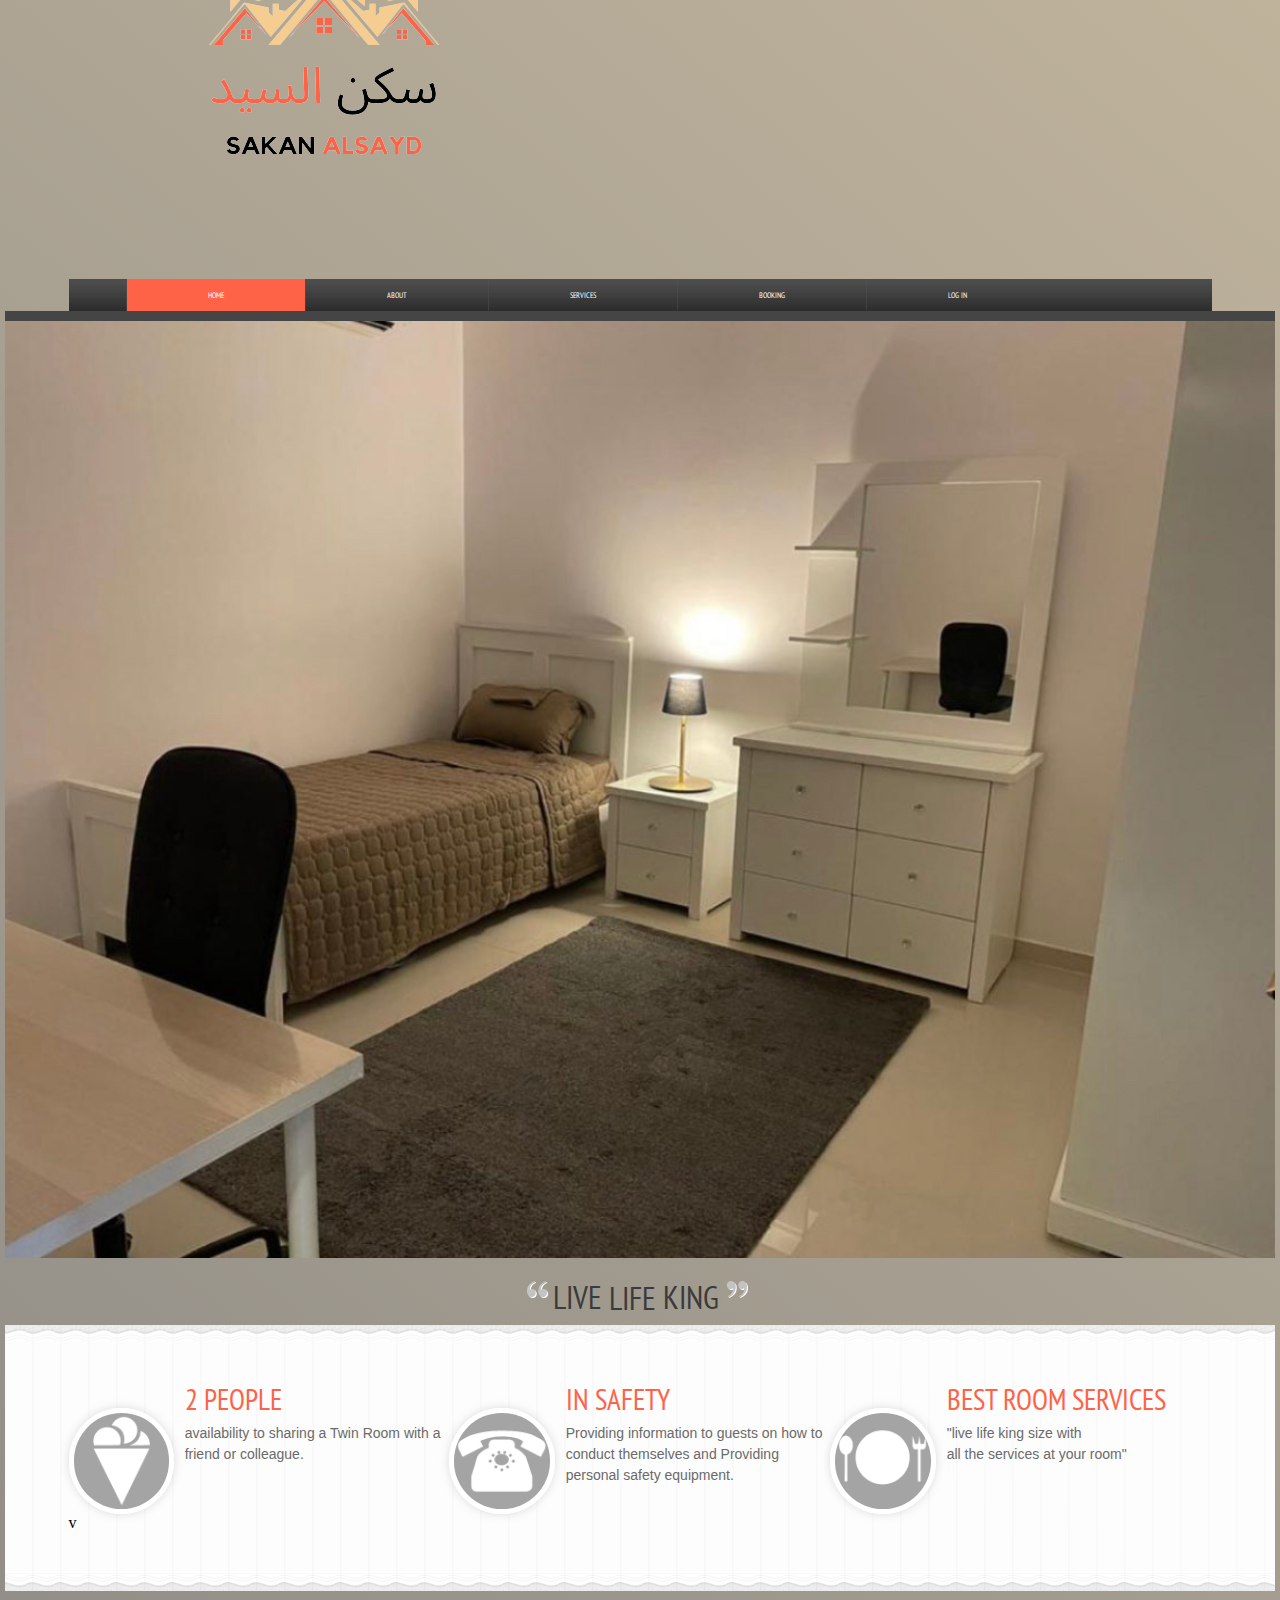
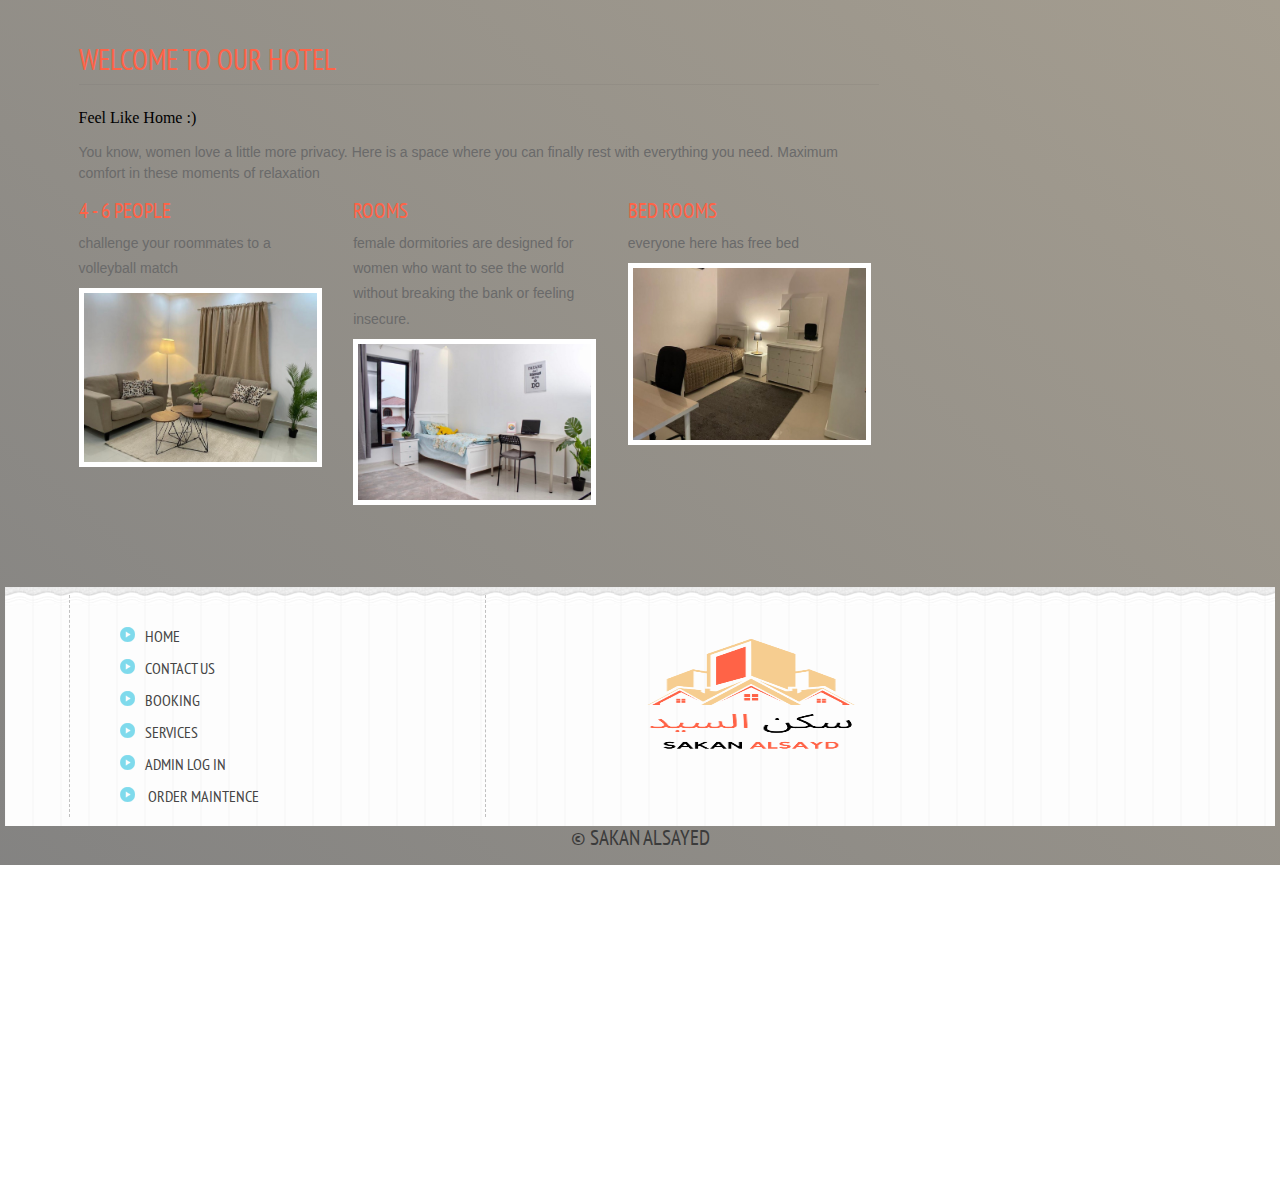
<file: index.html>
<!DOCTYPE HTML>
<html>
	<head>
		<title>Hotel Website | Home</title>
		<link href="css/style.css" rel="stylesheet" type="text/css"  media="all" />
		<link href='http://fonts.googleapis.com/css?family=PT+Sans+Narrow' rel='stylesheet' type='text/css'>
		<link rel="stylesheet" href="css/responsiveslides.css">
		<script src="http://ajax.googleapis.com/ajax/libs/jquery/1.8.3/jquery.min.js"></script>
		<script src="js/responsiveslides.min.js"></script>
		  <script>
		   $(function () {
			      $("#slider1").responsiveSlides({
			        maxwidth: 1600,
			        speed: 600
			      });
			});
		  </script>
	</head>
	<body>
	
			<div class="header">
				<div class="wrap">
					<div class="header-top">
						<div class="logo">
							<a href="logo.png"><img src="logo.png" title="logo" /></a>
						</div>
						<div class="contact-info">
						
						<div class="clear"> </div>
					</div>
				</div>
				<div class="header-top-nav">
					<div class="wrap">
						<ul>
							<li class="active"><a href="index.html">Home</a></li>
							<li><a href="about.html">About</a></li>
							<li><a href="services.html">Services</a></li>
							<li><a href="gallery.html">Booking</a></li>
						       <li><a href="log.php">Log In</a></li>
							
							<div class="clear"> </div>
						</ul>
					</div>
				</div>
			</div>
			<!---End-header--->
			<div class="clear"> </div>
			<!--start-image-slider---->
					<div class="image-slider">
						<!-- Slideshow 1 -->
						    <ul class="rslides" id="slider1">
						      <li><img src="images/slider3.jpg" alt=""></li>
						      <li><img src="images/slider1.jpg" alt=""></li>
						      <li><img src="images/slider3.jpg" alt=""></li>
						    </ul>
						
					</div>
				
			<div class="content">
				<div class="quit">
					<p><span class="start">Live </span> Life <span class="end">King  </span></p>
				</div>
					<div class="content-grids">
						<div class="wrap">
						<div class="content-grid">
							<div class="content-grid-pic">
								<a href="#"><img src="images/icon1.png" title="image-name" /></a>
							</div>
							<div class="content-grid-info">
								<h3>2 People</h3>
                        <p>availability to sharing a Twin Room with a  friend or colleague.</p>
							</div>
							<div class="clear"> </div>
						</div>
						<div class="content-grid">
							<div class="content-grid-pic">
								<a href="#"><img src="images/icon2.png" title="image-name" /></a>
							</div>
							<div class="content-grid-info">
								   <h3>In Safety </h3>
                        <p>Providing information to guests on how to conduct themselves and Providing personal safety equipment.</p>
							</div>
							<div class="clear"> </div>
						</div>
						<div class="content-grid">
							<div class="content-grid-pic">
								<a href="#"><img src="images/iocn3.png" title="image-name" /></a>
							</div>
							<div class="content-grid-info">
								<h3>Best Room Services</h3>
								<p>"live life king size with<br>
                                    all the services at your room"</p>
							
							</div>
							<div class="clear"> </div>
						</div>v
						
						<div class="clear"> </div>
					</div>
				</div>
				<div class="clear"> </div>
				<div class="content-box">
					<div class="wrap">
					<div class="content-box-left">
						<div class="content-box-left-topgrid">
							<h3>welcome to our Hotel</h3>
							<p><ul> Feel Like Home :) </ul> </p>
							<p> You know, women love a little more privacy. 
Here is a space where you can finally rest with everything you need.
Maximum comfort in these moments of relaxation</p>
						
						</div>
						<div class="content-box-left-bootomgrids">
							<div class="content-box-left-bootomgrid">
								<h3><ul>4 - 6 people</ul></h3>
								<p>challenge your roommates to a volleyball match</p>
								<a href="#"><img src="images/slider1.jpg" title="image-name" /></a>
							</div>
							<div class="content-box-left-bootomgrid">
								<h3><ul> Rooms</ul></h3>
								<p>female dormitories are designed for women who want to see the world without breaking the bank or feeling insecure.</p>
								<a href="#"><img src="images/slider2.jpg" title="image-name" /></a>
							</div>
							<div class="content-box-left-bootomgrid lastgrid">
								<h3><ul>Bed Rooms</ul></h3>
								<p>everyone here has free bed</p>
								<a href="#"><img src="images/slider3.jpg" title="image-name" /></a>
							</div>
							<div class="clear"> </div>
						</div>
						<div class="clear"> </div>
					</div>
				
					<div class="clear"> </div>
				</div>
				<div class="clear"> </div>
				<div class="boxs">
				<div class="wrap">
				<div class="box">
			
				</div>
				<div class="box center-box">
					<ul>
						<li><a href="#" onclick="myFunction1()">Home</a></li>
                        	<li><a href="contact.html">Contact Us</a></li>
						<li><a href="gallery.html">Booking</a></li>
						<li><a href="services.html">Services</a></li>
                 <li><a href="admin.php">Admin Log In</a></li>
                        <li><a href="indexxx.html"> Order Maintence</a></li>
					</ul>
				</div>
                     <div id="top123"> 
                          <img src="logo.png" height=200px width=450px height=125px width=450px align= rights>
                    </div>
		
				<div class="clear"> </div>
			</div>
		
		</div>
		<div class="copy-tight">
			<p>&copy SAKAN ALSAYED</p>
		</div>
	
			</div>
		
		</div>
	
        
        
    
	</body>
</html>
</file>
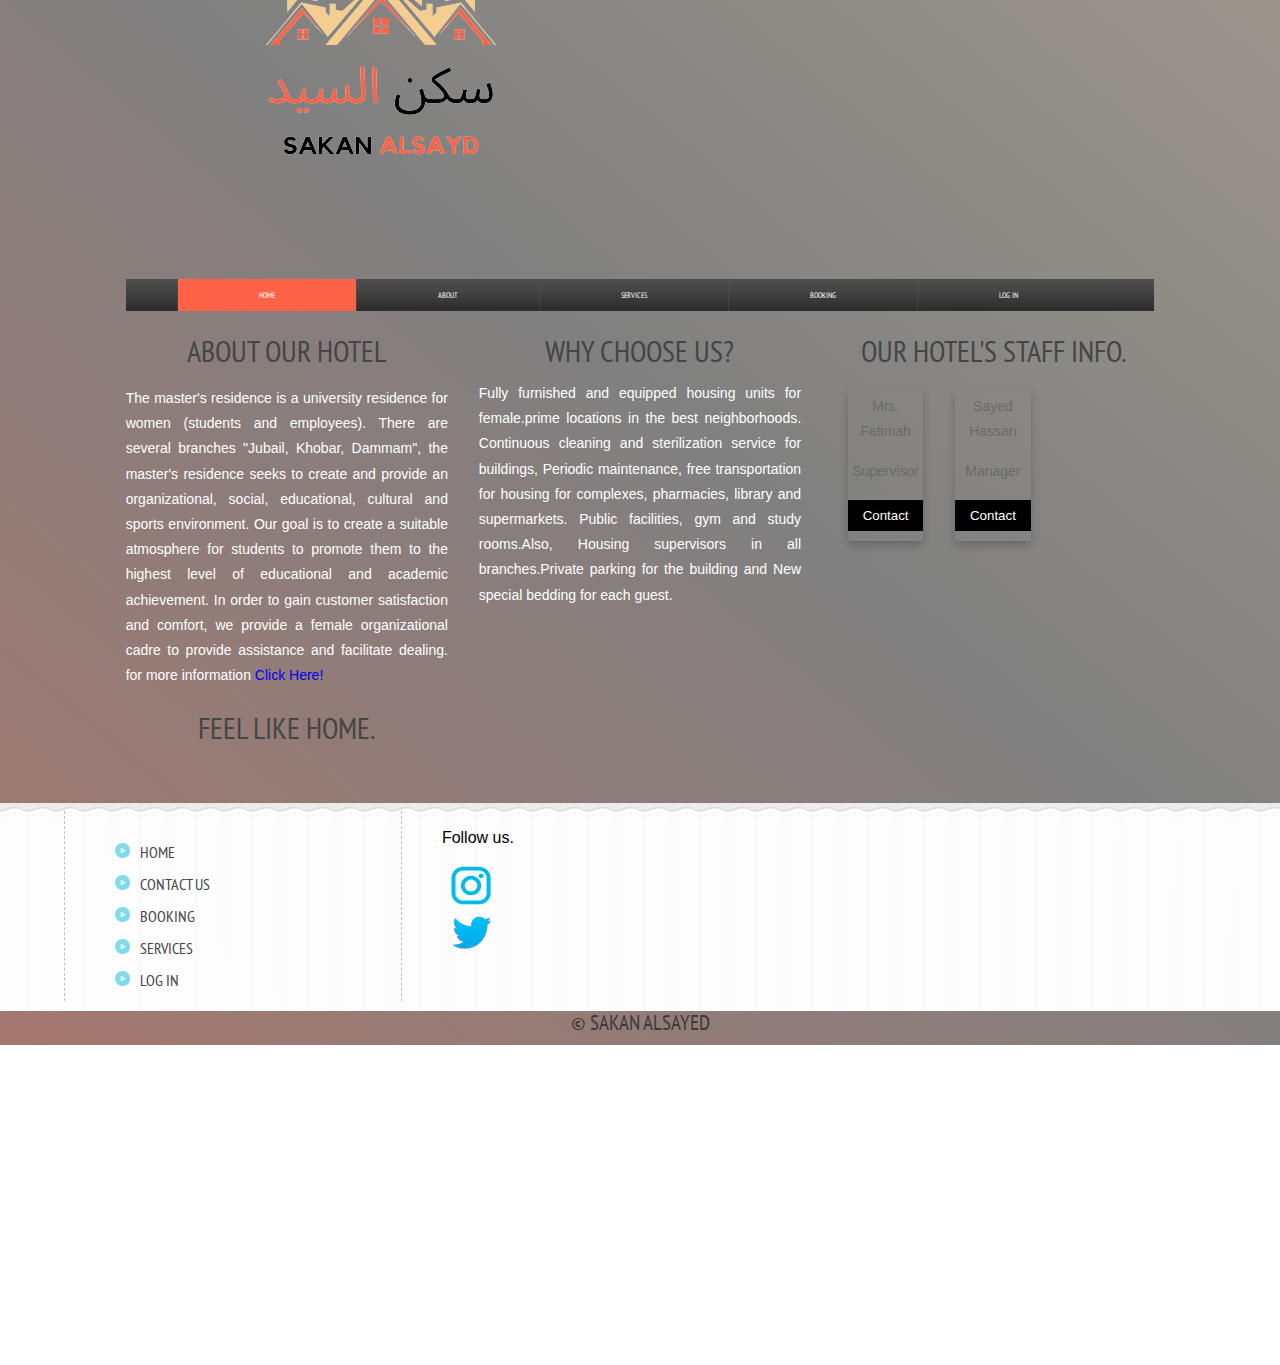
<file: about.html>
<!--
Author: Syed Ibrahim
Author URL: http://zeeshanovic.blogspot.com
-->
<!DOCTYPE HTML>
<html>
	<head>
		<title> Hotel Marriot | About</title>
		<link href="css/style.css" rel="stylesheet" type="text/css"  media="all" />
		<link href='http://fonts.googleapis.com/css?family=PT+Sans+Narrow' rel='stylesheet' type='text/css'>
		
		<style>
body {
  font-family: Arial, Helvetica, sans-serif;
  margin: 0;
}

html {
  box-sizing: border-box;
}

*, *:before, *:after {
  box-sizing: inherit;
}

.column {
  float: left;
  width: 33.3%;
  margin-bottom: 16px;
  padding: 0 8px;
}

.card {
  box-shadow: 0 4px 8px 0 rgba(0, 0, 0, 0.2);
  margin: 8px;
  color: white;
}

.about-section {
  padding: 50px;
  text-align: center;
  background-color: #474e5d;
  color: white;
}

.container {
  padding: 40 250px;
 color: peachpuff;
}

.container::after, .row::after {
  content: "";
  clear: both;
  display: table;
    
    
}

.title {
  color: grey;
}

.button {
  border: none;
  outline: 0;
  display: inline-block;
  padding: 8px;
  color: white;
  background-color: #000;
  text-align: center;
  cursor: pointer;
  width: 100%;
}

.button:hover {
  background-color: #555;
}

@media screen and (max-width: 650px) {
  .column {
    width: 100%;
    display: block;
  }
}
.block {
  display: inline-block;
  width: 1180px;
  height: 400px;
  background-color: #C6AD87;
}

  .b{
                
 float: left;
  width: 33.3%; 
       margin-bottom: 16px;
  padding: 0 8px;
            }
.container {
  text-align: center;
}

.block img {
 width: 100px;
 height: 100px;
}
         

</style> 
	</head>
	<body>
		<!---start-Wrap--->
			<!---start-header--->
			<div class="header">
				<div class="wrap">
			<div class="wrap">
					<div class="header-top">
						<div class="logo">
							<a href="logo.png"><img src="logo.png" title="logo" /></a>
						</div>
						<div class="contact-info">
						
						<div class="clear"> </div>
					</div>
				</div>
				<div class="header-top-nav">
					<div class="wrap">
						<ul>
							<li class="active"><a href="index.html">Home</a></li>
							<li><a href="about.html">About</a></li>
							<li><a href="services.html">Services</a></li>
							<li><a href="gallery.html">Booking</a></li>
                            <li><a href="log.php">log in</a></li>
							
							<div class="clear"> </div>
						</ul>
					</div>
				</div>
			</div>
			
			<div class="clear"> </div>
			
			<div class="content">
				<div class="wrap">
		
<div class="container">
 

				<div  class="about">
				<div class="about-grids">
					<div class="about-grid">
						<h3>About Our Hotel</h3>
						<p style="color: white" align="justify" class="solid">The master's residence is a university residence for women (students and employees).  There are several branches "Jubail, Khobar, Dammam", the master's residence seeks to create and provide an organizational, social, educational, cultural and sports environment.  Our goal is to create a suitable atmosphere for students to promote them to the highest level of educational and academic achievement.  In order to gain customer satisfaction and comfort, we provide a female organizational cadre to provide assistance and facilitate dealing. for more information <a href="contact.html">Click Here!</a></p>


						<h3 align="center"> Feel like home.</h3>
					</div>
					<div class="about-grid center-grid1">
						
<h3>WHY CHOOSE US?</h3>
<p style="color: white" align="justify" class="solid">Fully furnished and equipped housing units for female.prime locations in the best neighborhoods. Continuous cleaning and sterilization service for buildings, Periodic maintenance, free transportation for housing for complexes, pharmacies, library and supermarkets. Public facilities, gym and study rooms.Also, Housing supervisors in all branches.Private parking for the building and New special bedding for each guest.</p>


	
	
</div>

					<div class="about-grid last-grid">
						<h3>Our Hotel's Staff Info.</h3>
						<div align="center" class="column">
    <div olor="white"  class="card">
     
      <div align="center" class="container">
        <p align="center" color="white" >Mrs. Fatimah</p>
        <p align="center" class="title">Supervisor</p>
        <p><button class="button" onclick="window.location.href='https://wsend.co/966562190004';">Contact</button></p>
      </div>
    </div>
  </div>

 
<div class="column">
    <div class="card">
     
      <div class="container">
        <p align="center">Sayed Hassan </p>
        <p align="center" class="title">Manager</p>
        <p><button class="button" onclick="window.location.href='https://wsend.co/966541188896';">Contact</button></p>
      </div>
    </div>
  </div>
</div>
</div>
						</div>
						
					</div>
					</div>
					
				</div>
			</div>
			</div>
			
				<div class="clear"> </div>
				<div class="boxs">
				<div class="wrap">
				<div class="box">
				
				</div>
						<div class="box center-box">
					<ul>
						<li><a href="#" onclick="myFunction1()">Home</a></li>
                        	<li><a href="contact.html">Contact Us</a></li>
						<li><a href="gallery.html">Booking</a></li>
						<li><a href="services.html">Services</a></li>
						<li><a href="log.php">Log In</a></li>
					</ul>
				</div>
                    <br>
                           <h3>Follow us.</h3>  <br>                

                    
         <div class="b" >                                     
                         
<a href="https://www.instagram.com/sakan_sayd/?igshid=YmMyMTA2M2Y=">
  <img src="ins.png" alt="tweet" style="width:42px;height:42px; "> <br>
</a>
              
     <a href="https://twitter.com/sakansayd1?lang=ar">
  <img src="tweet5.jpg" alt="tweet" style="width:42px;height:42px;">
</a>                    
                
   </div>                      
                         
                         
                         
                         
                         
                         
                    </div>
		
				<div class="clear"> </div>
			</div>
	
		</div>
    
		<div class="copy-tight">
			<p>&copy SAKAN ALSAYED</p>
		</div>
		</div>
	</body>
</html>
</file>
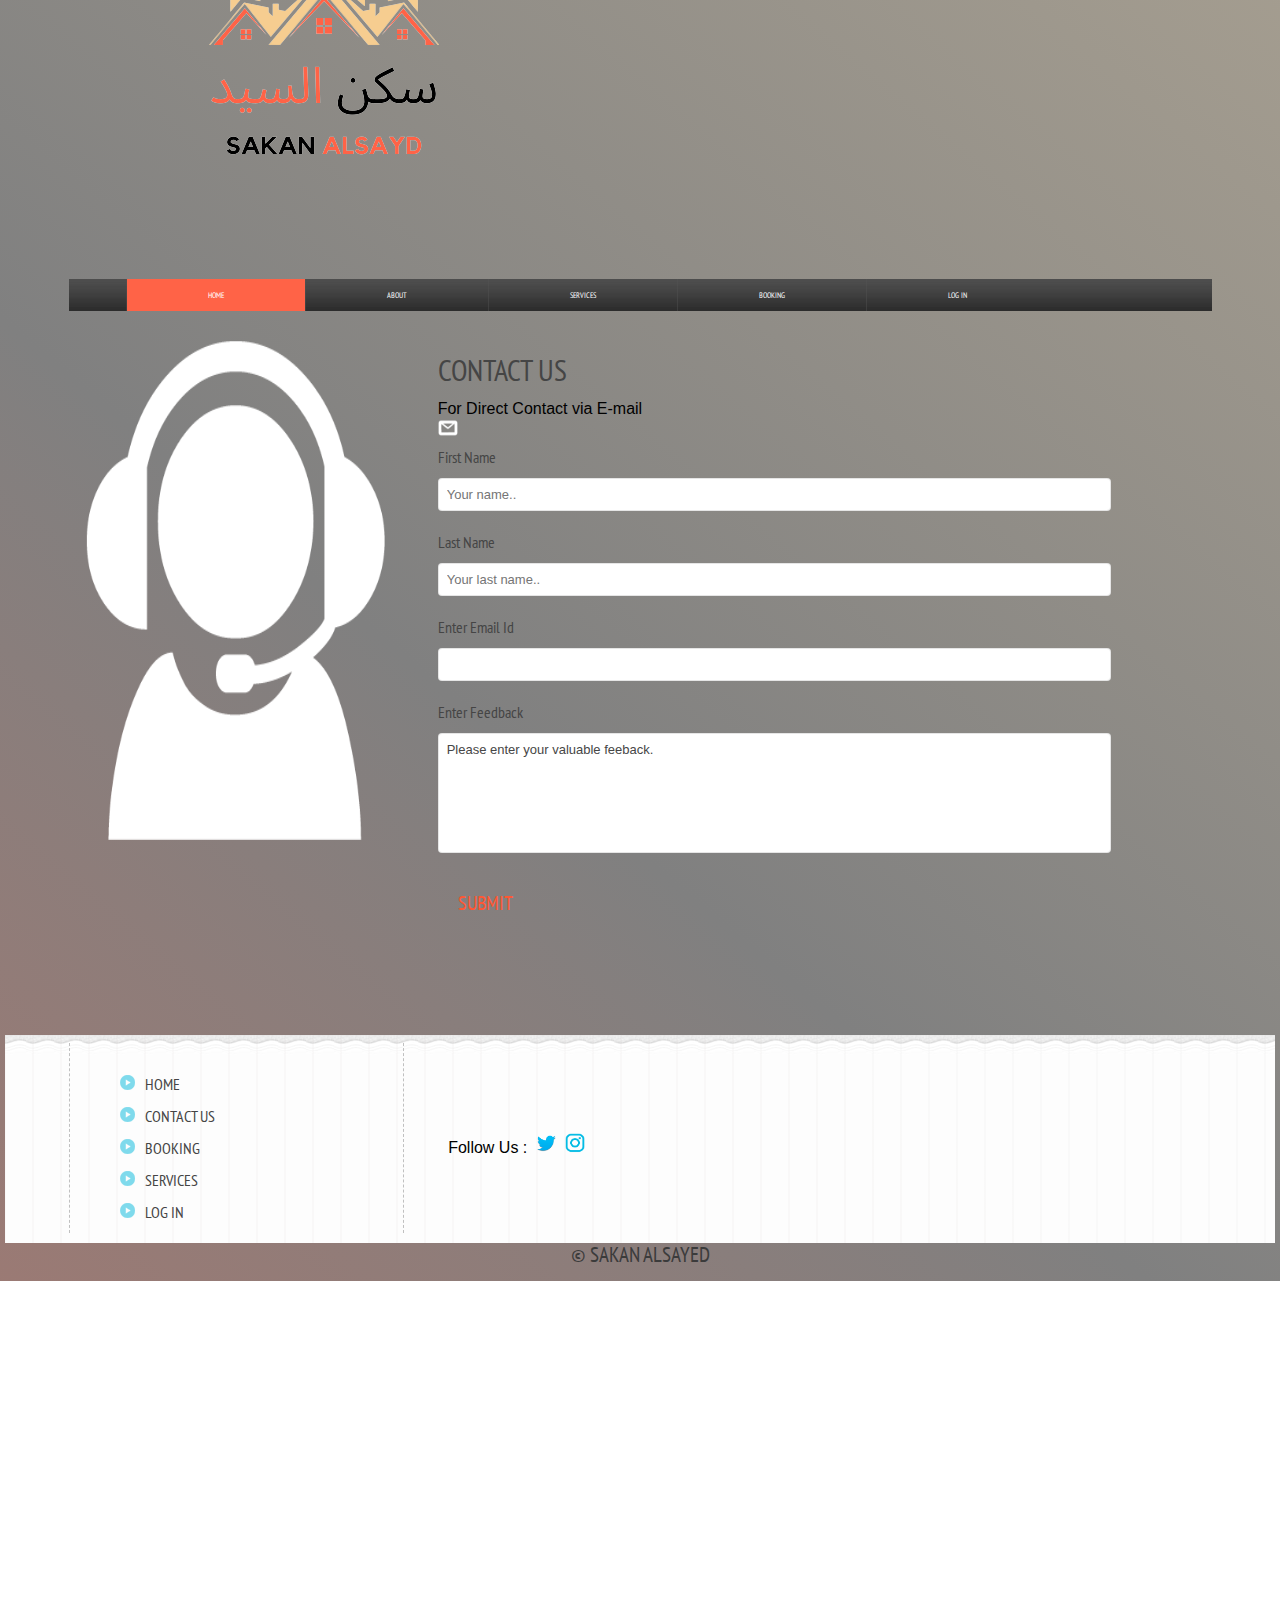
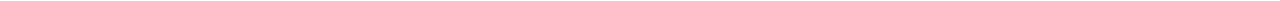
<file: contact.html>
<!DOCTYPE HTML>
<html>
	<head>
		<title>Hotel Website | Gallery </title>
		<link href="css/style.css" rel="stylesheet" type="text/css"  media="all" />
		<link href='http://fonts.googleapis.com/css?family=PT+Sans+Narrow' rel='stylesheet' type='text/css'>
		<meta name="viewport" content="width=device-width, initial-scale=1">
		<style>
body {font-family: Arial, Helvetica, sans-serif;}
* {box-sizing: border-box;}

input[type=text], select, textarea {
  width: 100%;
  padding: 12px;
  border: 1px solid #ccc;
  border-radius: 4px;
  box-sizing: border-box;
  margin-top: 6px;
  margin-bottom: 16px;
  resize: vertical;
}

input[type=submit] {
  background-color: #E9755D;
  color: white;
  padding: 12px 20px;
  border: none;
  border-radius: 4px;
  cursor: pointer;
}

input[type=submit]:hover {
  background-color: #F1B2A4;
}

.container {
  border-radius: 5px;
  background-color: #f2f2f2;
  padding: 20px;
}
</style> 
	</head>
	<body>
		<!---start-Wrap--->
			<!---start-header--->
			<div class="header">
		<div class="wrap">
					<div class="header-top">
						<div class="logo">
							<a href="logo.png"><img src="logo.png" title="logo" /></a>
						</div>
						<div class="contact-info">
						
						<div class="clear"> </div>
					</div>
				</div>
				<div class="header-top-nav">
					<div class="wrap">
						<ul>
							<li class="active"><a href="index.html">Home</a></li>
							<li><a href="about.html">About</a></li>
							<li><a href="services.html">Services</a></li>
							<li><a href="gallery.html">Booking</a></li>
						<li><a href="log.php">Log In</a></li>
							
							<div class="clear"> </div>
						</ul>
					</div>
				</div>
			</div>
			<!---End-header--->
			<div class="clear"> </div>
			<!---start-content----->
			<div class="content">
				<div class="wrap">
					<!-------start-contatct------>
					<div class="contact">
				<div class="section group">				
				<div class="col span_1_of_3">
					<div class="contact_info">
			    	 	
      				</div>

      				<img border="3" src="contact.png" width=510px height=500px  /n /n>
      			
				</div>				
				<div class="col span_2_of_3">
				  <div class="contact-form">
				  	<h3>Contact Us</h3> <h5>For Direct Contact via E-mail</h5><a style="color:#FF5733 " href="mailto:sakan_sayed@gmail.com"><img src="images/mail.png"  width=20px height=20px></a><br> 
                      
                      
                      
                      
                      
					    <form method="post"  action=""  netlify >
                     
                           
					    	<div>
					    		 <span> <label for="fname">First Name</label></span>
    <span><input type="text" id="fname" name="firstname" placeholder="Your name.."></span>

    <span><label for="lname">Last Name</label></span>
    <span><input type="text" id="lname" name="lastname" placeholder="Your last name.."></span>
						    	<span><label>Enter Email Id</label></span>
						    	<span><input name="userName" type="text" class="textbox"></span>
                                <span><label>Enter Feedback</label></span>
                                <textarea name="message" rows="10" cols="30">Please enter your valuable feeback.</textarea>
                                
						    </div>
						   
						   <div>
						   		<span><input style="color: #FF5733" type="submit" value="Submit" onclick="myFunction()"></span>
						  </div>
                                
					    </form>

				    </div>
  				</div>				
			  </div>
			</div>
			

					<!-------start-contatct------>
				</div>
				<div class="clear"> </div>
				<div class="boxs">
				<div class="wrap">
				<div class="box">
				
				</div>
						<div class="box center-box">
					<ul>
						<li><a href="#" onclick="myFunction1()">Home</a></li>
                        	<li><a href="contact.html">Contact Us</a></li>
						<li><a href="gallery.html">Booking</a></li>
						<li><a href="services.html">Services</a></li>
						<li><a href="log.php">Log In</a></li>
					</ul>
				</div>
                     <div id="top123"> <br><br><br><br><br>
                                                   <Pre position="absolute"> Follow Us : <a 3 " href="https://twitter.com/sakansayd1?lang=ar"> <img  src="tweet5.jpg"  width=20px height=20px /n /n></a> <a  " href="https://www.instagram.com/sakan_sayd/?igshid=YmMyMTA2M2Y="> <img  src="ins.png" width=20px height=20px> </a> <br> </pre>
                    </div>
		
				<div class="clear"> </div>
			</div>
	
		</div>
    
		<div class="copy-tight">
			<p>&copy SAKAN ALSAYED</p>
		</div>
		
			</div>
			
		</div>
		
<script>
function myFunction() 
    
    {
    window.alert("Thank you for your response");
    
}
     

   
</script>

	</body>
</html>
</file>
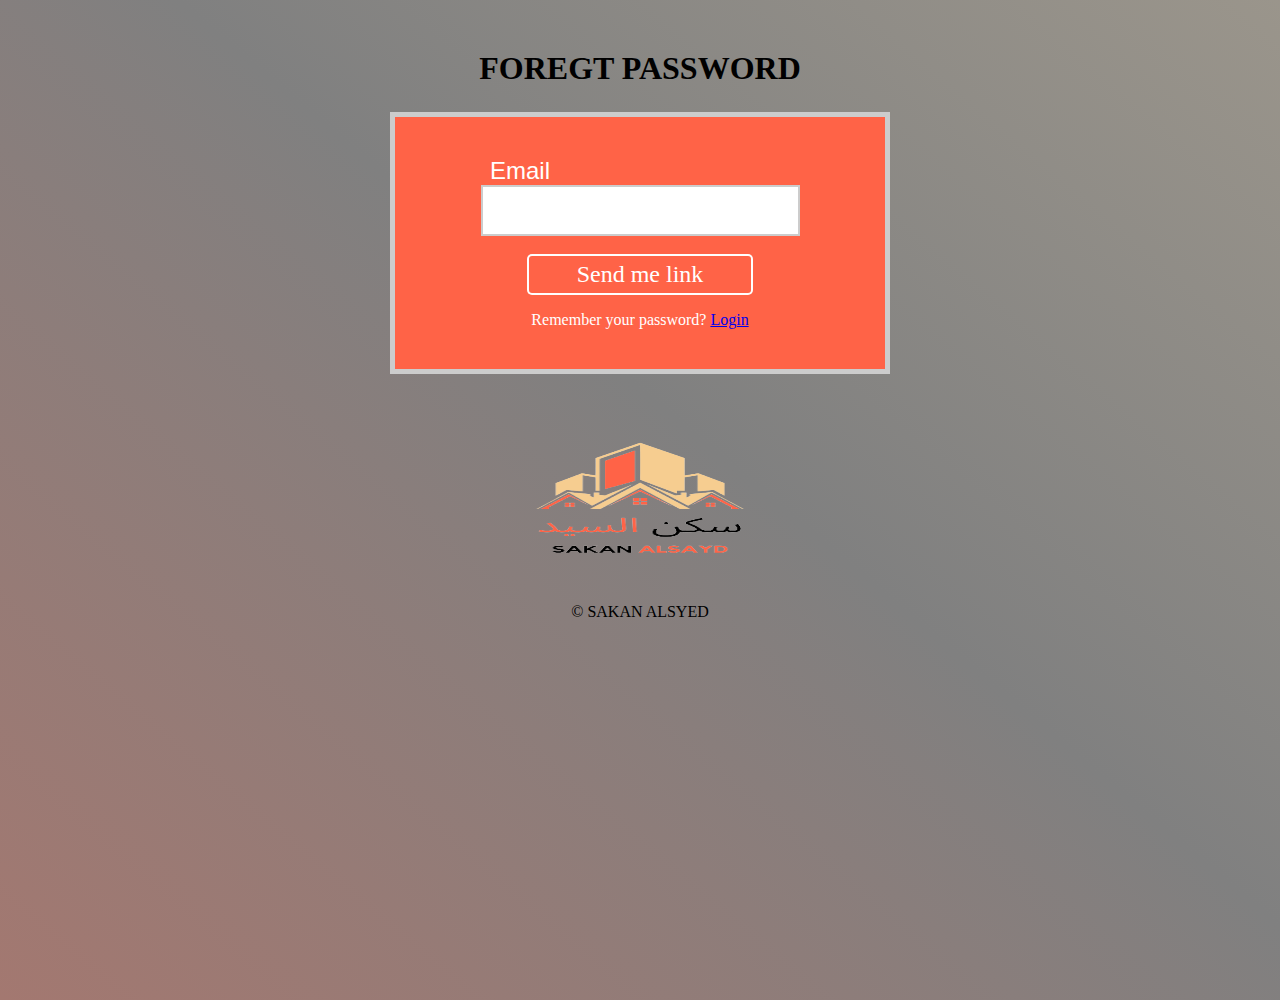
<file: forgot.html>
<!DOCTYPE html>
<html>
<head>
	
	<meta name="description" content="This is a forgt page ">
	<title>forgot</title>
 
  <link rel="stylesheet" type="text/css" href="css/stylelog.css">
</head>


	<section class="h-100">
		<div class="container">
		
		

<body >
<h1 >Foregt Password</h1>

<form name="myForm" action="" method="post">
    <div class="form-element">
<div class="form-element">
<label>Email</label>
<input type="email" name="email" required />
</div>

<button type="submit" name="Send me link"  class="sign-in" value="register"> Send me link</button> 
 

        
    
						
							<p class="forget"><br>
								Remember your password? <a href="log.php" class="text-dark">Login</a>
							</p>
						
					</div>
    </form>
	
					 <footer>
  
               	<div class="clear"> </div>
				<div class="boxs">
				<div class="wrap">
				<div class="box">
				
				
                     <footer>
  
                     <div id="top123"> 
                          <img src="logo.png" height=200px width=450px height=125px width=450px align= rights>
                    </div>
		
				<div class="clear"> </div>
		
		<div class="copy-tight">
			<p>&copy SAKAN ALSYED</p>
		</div>
           
           
    </footer>
           
 			
			


</body>
</html>
</file>
<file: css/responsiveslides.css>
.rslides {
  position: relative;
  list-style: none;
  overflow: hidden;
  padding: 0;
  margin: 0;
  }

.rslides li {
  -webkit-backface-visibility: hidden;
  position: absolute;
  display: none;
  width: 100%;
  left: 0;
  top: 0;
  }

.rslides li:first-child {
  position: relative;
  display: block;
  float: left;
  }

.rslides img {
 	display: block;
	height: auto;
	float: left;
	border: 0;
	width: 100%;
	border-top: 10px solid #454545;
  }
</file>
<file: css/stylelog.css>
body {
	background: linear-gradient(40deg, #ff6347, gray , #f5deb3);
	background-size: 400% 400%;
	animation: gradient 15s ease infinite;
	height: 100vh;
	background-blend-mode: overlay;
}

@keyframes gradient {
	0% {
		background-position: 0% 50%;
	}
	50% {
		background-position: 100% 50%;
	}
	100% {
		background-position: 0% 50%;
	}

 
    }

* {
    padding: 0;
    margin: 0;
    box-sizing: border-box;
}
body {
    margin: 50px auto;
    text-align: center;
    width: 800px;
}
h1 {
    font-family: 'Passion One';
    font-size: 2rem;
    text-transform: uppercase;
}
label {
    width: 300px;
    display: inline-block;
    text-align: left;
    font-size: 1.5rem;
    font-family: 'Arial';
        color: white;

}
input {
    border: 2px solid #ccc;
    font-size: 1.5rem;
    font-weight: 100;
    font-family: 'Lato';
    padding: 10px;
}
form {
    margin: 25px auto;
    padding: 20px;
    border: 5px solid #ccc;
    width: 500px;
    background: #ff6347;
}
div.form-element {
    margin: 20px 0;
}
button {
    padding: 10px;
    font-size: 1.5rem;
    font-family: 'Lato';
    font-weight: 100;
    background: yellowgreen;
    
    border: none;
  background: none;
  text-decoration: none;
  color: white;
  box-shadow: 0px 0px 0px 2px white;
  border-radius: 3px;
  padding: 5px 2em;
  transition: 0.5s;
}


.forget{
    color:#fff;
    margin-bottom:13px;

    
    
}

p.error {
    color: white;
    font-family: Arial;
    background: yellowgreen;
    display: inline-block;
    padding: 2px 10px;
}
p.error {
    background: orangered;
}

.sign-in:hover{
    background-color:#b7a486;
    
}




.sign-up{
    margin-top:30px;
    color:#ccc;
}
.sign-up a{
    color:#fff;
    text-decoration:none;
    transition:all 0.5s;
}
.sign-up a:hover{
    color:#f4d5a8;
}
</file>
<file: css/style.css>
/* reset */
html,body,div,span,applet,object,iframe,h1,h2,h3,h4,h5,h6,p,blockquote,pre,a,abbr,acronym,address,big,cite,code,del,dfn,em,img,ins,kbd,q,s,samp,small,strike,strong,sub,sup,tt,var,b,u,i,dl,dt,dd,ol,nav ul,nav li,fieldset,form,label,table,caption,tbody,tfoot,thead,tr,th,td,article,aside,canvas,details,embed,figure,figcaption,footer,header,hgroup,menu,nav,output,ruby,section,summary,time,mark,audio,video{margin:0;padding:0;border:0;font-size:100%;font:inherit;vertical-align:baseline;}
article, aside, details, figcaption, figure,footer, header, hgroup, menu, nav, section {display: block;}
ol,ul{list-style:none;margin:0px;padding:0px;}
blockquote,q{quotes:none;}
blockquote:before,blockquote:after,q:before,q:after{content:'';content:none;}
table{border-collapse:collapse;border-spacing:0;}

a{text-decoration:none;}
.txt-rt{text-align:right;}/* text align right */
.txt-lt{text-align:left;}/* text align left */
.txt-center{text-align:center;}/* text align center */
.float-rt{float:right;}/* float right */
.float-lt{float:left;}/* float left */
.clear{clear:both;}/* clear float */
.pos-relative{position:relative;}/* Position Relative */
.pos-absolute{position:absolute;}/* Position Absolute */
.vertical-base{	vertical-align:baseline;}/* vertical align baseline */
.vertical-top{	vertical-align:top;}/* vertical align top */
nav.vertical ul li{	display:block;}/* vertical menu */
nav.horizontal ul li{	display: inline-block;}/* horizontal menu */
img{max-width:100%;}




ul {
	list-style: none;
	margin: 0px;
}

p {
	font-size: 13px;
	line-height: 24px;
}

   body {
	background: linear-gradient(40deg, #ff6347, gray , #f5deb3);
	background-size: 400% 400%;
	animation: gradient 15s ease infinite;
	height: 100vh;
	background-blend-mode: overlay;
}

@keyframes gradient {
	0% {
		background-position: 0% 50%;
	}
	50% {
		background-position: 100% 50%;
	}
	100% {
		background-position: 0% 50%;
	}

 
    }


.wrap{
	width:80%;
	margin:0 auto;
}

.header{
	float:center;
	margin-top:-20em;
	padding: 5px ;	
}
.header-top{
	padding: -40px;
}

.logo{
	float:center;
	margin-top: 5em;
	padding: 5px ;
}
.contact-info{
	float:right;
}
.contact-info p{
	font-family: 'PT Sans Narrow', sans-serif;
	font-size: 1.3em;
	font-weight: 400;
	color: #3B3B3B;
	text-transform: uppercase;
}
.contact-info p a{
	color:#1b98b1;
	transition: 0.5s ease;
	-o-transition: 0.5s ease;
	-webkit-transition: 0.5s ease;
}
.contact-info p a:hover{
	color:#3B3B3B;
}
.header-top-nav ul li{
	display: inline-block;
	border-left: 1px solid rgba(85, 85, 85, 0.41);
	float: left;
}
.header-top-nav ul li a{
	color: #FFF;
	font-family: 'PT Sans Narrow', sans-serif;
	font-size: 0.5em;
	font-weight: 800px;
	text-transform: uppercase;
	display: block;
	padding: 10px 95.5px;
	transition: 0.5s ease;
	-o-transition: 0.5s ease;
	-webkit-transition: 0.5s ease;
}
.header-top-nav li.active> a, .header-top-nav li> a:hover {
	color: #block;
	background: #ff6347;
}
.header-top-nav{
	background: url(../images/top-nav-bg.png) repeat-x;
}
.phone:before{
	content: url(../images/phone.png);
	vertical-align: middle;
	padding: 0px 5px 0px 0px;
}
.gpa:before{
	content:url(../images/pointer.png);
	vertical-align: middle;
	padding: 0px 5px 0px 0px;
}
/*=============================
 * start-content
 ============================*/
.content-grid-pic{
	float:left;
	width:25%;
	margin-top: 27px;
}
.content-grid-pic img{
	display: block;
	border-radius: 50%;
	border: 5px solid #fff;
	box-shadow: 0px 0px 10px rgba(119, 119, 119, 0.25)
}
.content-grid-info{
	float:right;
	width: 69.5%;
}
.content-grid-info h3{
	font-family: 'PT Sans Narrow', sans-serif;
	font-size: 1.8em;
	font-weight: 400;
	color: #ff6347;
	text-transform: uppercase;
}
.content-grid-info p{
	font-family: Arial, Helvetica, sans-serif;
	color: #6a6a6a;
	font-size: 0.875em;
	padding: 5px 0 5px 0;
	line-height: 1.5em;
}
.content-grid-info a{
	font-family: 'PT Sans Narrow', sans-serif;
	font-size:1em;
	font-weight: 400;
	color: #3B3B3B;
	text-transform: uppercase;
	transition: 0.5s ease;
	-o-transition: 0.5s ease;
	-webkit-transition: 0.5s ease;
}
.content-grid-info a:hover{
	color:#71D6EA;
}
.content-grid{
	float:left;
	width:33.333%;
}
.content-grids{
	padding: 3.5em 0 3.7em 0;
	background: url(../images/box.png);
	margin:0 0 40px 0px;
}
.start:before{
	content: url(../images/quote-1.png);
	vertical-align: super;
	padding-right:5px;
}
.end:after{
	content: url(../images/quote-2.png);
	vertical-align: super;
	padding-right:5px;
}
.quit p{
	font-family: 'PT Sans Narrow', sans-serif;
	font-size: 2em;
	font-weight: 400;
	color: #3B3B3B;
	text-transform: uppercase;
	display: block;
	width: 60%;
	text-align: center;
	margin: 0.5em auto;
}
/*=============================
 * start-content-box
 ============================*/
.content-box-left{
	float:center;
position: relative;
	width:70%;
	padding: 10px;
}

.content-box-left-topgrid h3{
	font-family: 'PT Sans Narrow', sans-serif;
	font-size: 1.8em;
	font-weight: 400;
	color: #ff6347;
	text-transform: uppercase;
	border-bottom: 1px solid rgba(85, 85, 85, 0.1);
	padding: 0em 0 0.2em 0;
	margin: 0px 0px 0.5em 0;
}
.content-box-left-topgrid p{
	font-family: Arial, Helvetica, sans-serif;
	color: #6a6a6a;
	font-size: 0.875em;
	padding: 5px 0 5px 0;
	line-height: 1.5em;
}
.content-box-left-topgrid span{
	font-family: 'PT Sans Narrow', sans-serif;
	font-size: 1.8em;
	font-weight: 400;
	color: #3B3B3B;
	text-transform: uppercase;
	border-top: 1px solid rgba(85, 85, 85, 0.1);
	border-bottom: 1px solid rgba(85, 85, 85, 0.1);
	padding: 1em 0;
	display: block;
	width: 80%;
	text-align: center;
	margin: 0.5em 0;
}
.content-box-right{
	float:right;
	width:6%;
}
.content-box-left-bootomgrid{
	width:31.33%;
	float:left;
	margin-right:3%;
}
.content-box-left-bootomgrid h3{
	font-family: 'PT Sans Narrow', sans-serif;
	font-size: 1.3em;
	font-weight: 400;
	color: #FF6347;
	text-transform: uppercase;
}
.content-box-left-bootomgrid p{
	font-family: Arial, Helvetica, sans-serif;
	color: #6a6a6a;
	font-size: 0.875em;
	padding: 0.5em 0;
	line-height: 1.8em;
}
.content-box-left-bootomgrid img{
	background:#FFF;
	padding:5px;
	display:block;
	width: 93%;
	transition: 0.5s ease;
	-o-transition: 0.5s ease;
	-webkit-transition: 0.5s ease;
}
.content-box-left-bootomgrid:hover img{
	background:#71D6EA;
}
.content-box-left-bootomgrids {
	padding: 0.5em 0 2em 0;
}
.lastgrid{
	margin:0;
}
.content-box-right-topgrid h3{
	font-family: 'PT Sans Narrow', sans-serif;
	font-size: 1.8em;
	font-weight: 400;
	color: #cc0000;
	text-transform: uppercase;
	border-bottom: 1px solid rgba(85, 85, 85, 0.1);
	padding: 0em 0 5px 0;
	display: block;
	margin: 0 0 0.6em 0;
}
.content-box-right-topgrid h4{
	font-family: 'PT Sans Narrow', sans-serif;
	font-size: 1.3em;
	font-weight: 400;
	color: #3B3B3B;
	text-transform: uppercase;
	padding: 0.5em 0 0.0em 0;
}
.content-box-right-topgrid p{
	font-family: Arial, Helvetica, sans-serif;
	color: #6a6a6a;
	font-size: 0.875em;
	padding: 0.5em 0;
	line-height: 1.5em;
}
.content-box-right-topgrid a{
	font-family: 'PT Sans Narrow', sans-serif;
	font-size: 1em;
	font-weight: 400;
	color: #3B3B3B;
	text-transform: uppercase;
	transition: 0.5s ease;
	-o-transition: 0.5s ease;
	-webkit-transition: 0.5s ease;
}
.content-box-right-topgrid a:hover{
	color:#71D6EA;
}
.content-box-right-bottomgrid h3{
	font-family: 'PT Sans Narrow', sans-serif;
	font-size: 1.8em;
	font-weight: 400;
	color: #71D6EA;
	text-transform: uppercase;
	border-bottom: 1px solid rgba(85, 85, 85, 0.1);
	padding: 1em 0 5px 0;
	display: block;
	margin: 0 0 0.6em 0;
}
.content-box-right-bottomgrid ul li{
	display:block;
}
.content-box-right-bottomgrid ul li a{
	font-family: Arial, Helvetica, sans-serif;
	color: #6a6a6a;
	font-size: 0.875em;
	padding: 0.5em 0;
	display: inline-block;
	transition: 0.5s ease;
	-o-transition: 0.5s ease;
	-webkit-transition: 0.5s ease;
}
.content-box-right-bottomgrid ul li:before{
	content:url(../images/list.png);
	padding-right:5px;
}
.content-box-right-bottomgrid ul li a:hover{
	color:#71D6EA;
}
/*-----boxs-----*/
.boxs {
	background: url(../images/box.png);
	padding: 1.5em 0 1em 0;
	margin: 40px 0px 0 0;
}
.box{
	width: 29.33%;
	float: left;
}
.box h3{
	font-family: 'PT Sans Narrow', sans-serif;
	font-size: 30px;
	font-weight: 400;
	line-height: 2em;
	margin: 0;
	text-transform: uppercase;
	color: #454545;
}
.box span{
	display: block;
	color: #71D6EA;
	font-size: 0.875em;
	font-weight: bold;
	-webkit-transition: all 0.3s ease-out;
	-moz-transition: all 0.3s ease-out;
	-ms-transition: all 0.3s ease-out;
	-o-transition: all 0.3s ease-out;
	transition: all 0.3s ease-out;
}
.box span:hover,.box p a:hover{
	color:#454545;
}
.box p {
	font-family: Arial, Helvetica, sans-serif;
	color: #6a6a6a;
	font-size: 0.875em;
	padding: 5px 0 24px 0;
	line-height: 1.8em;
	width: 89%;
}
.box p a{
	font-weight:bold;
	color: #71D6EA;
	-webkit-transition: all 0.3s ease-out;
	-moz-transition: all 0.3s ease-out;
	-ms-transition: all 0.3s ease-out;
	-o-transition: all 0.3s ease-out;
	transition: all 0.3s ease-out;
	font-family: 'PT Sans Narrow', sans-serif;
}
.center-box{
	border-right: 1px dashed silver;
	border-left: 1px dashed silver;
	padding: 0px 40px;
	margin-right: 40px;
}
.center-box ul li{
	display: block;
	padding: 0px 0px 10px 0px;
}
.center-box ul li a{
	font-family: 'PT Sans Narrow', sans-serif;
	font-size: 18px;
	line-height: 22px;
	text-transform: uppercase;
	color: #454545;
	-webkit-transition: all 0.3s ease-out;
	-moz-transition: all 0.3s ease-out;
	-ms-transition: all 0.3s ease-out;
	-o-transition: all 0.3s ease-out;
	transition: all 0.3s ease-out;
	font-family: 'PT Sans Narrow', sans-serif;
}
.center-box ul li a:hover{
	color:#71D6EA;
}
.center-box ul li:before{
	content:url(../images/marker.png);
	padding: 10px;
}
.center-box ul{
	margin-top:30px;
}
/*---start-copy-tight-----*/
.copy-tight{
	text-align: center;
	padding: 0px 0px 0.6em 0;
}
.copy-tight p{
	font-family: 'PT Sans Narrow', sans-serif;
	font-size: 1.3em;
	font-weight: 400;
	color: #3B3B3B;
	text-transform: uppercase;
}
.copy-tight a{
	color: #b36b00;
	-webkit-transition: all 0.3s ease-out;
	-moz-transition: all 0.3s ease-out;
	-ms-transition: all 0.3s ease-out;
	-o-transition: all 0.3s ease-out;
	transition: all 0.3s ease-out;
}
.copy-tight a:hover{
	color: #3B3B3B;
}
/*---start-about----*/
/*----start-about-----*/
.about-grid{
	width: 31.33%;
	float: left;
}
.about-grid h3{
	font-family: 'PT Sans Narrow', sans-serif;
	font-size: 30px;
	font-weight: 400;
	line-height: 2em;
	margin: 0;
	text-transform: uppercase;
	color: #454545;
}
.about-grid span{
	font-family: Arial, Helvetica, sans-serif;
	color: #6a6a6a;
	font-size: 0.875em;
	padding: 5px 0 1px 0;
	line-height: 1.5em;
	font-weight: bold;
	display: block;
}

.about-grid p{
	font-family: Arial, Helvetica, sans-serif;
	color: #6a6a6a;
	font-size: 0.875em;
	padding: 5px 0 10px 0;
	line-height: 1.8em;
}
.center-grid1 p{
	padding:0px 0px 10px 0px;
}
.center-grid1 label{
	font-family: 'PT Sans Narrow', sans-serif;
	font-size: 18px;
	line-height: 22px;
	text-transform: uppercase;
	color: #71D6EA;
	-webkit-transition: all 0.3s ease-out;
	-moz-transition: all 0.3s ease-out;
	-ms-transition: all 0.3s ease-out;
	-o-transition: all 0.3s ease-out;
	transition: all 0.3s ease-out;
	font-family: 'PT Sans Narrow', sans-serif;
	cursor:pointer;
}
.center-grid1{
	margin:0 3%;
}
.center-grid1 label:hover {
	color: #454545;
}
.about-team-left{
	float:left;
	width:25%;
}
.about-team-right{
	float:right;
	width: 73%;
}
.about-team-right p{
	font-family: Arial, Helvetica, sans-serif;
	color: #6a6a6a;
	font-size: 0.875em;
	padding: 0px 0 10px 0;
	line-height: 1.8em;
}
.client {
	padding-bottom: 10px;
}
.about-grids {
	padding: 10px 0px 0px 0px;
}
.about-team-left img {
	-webkit-filter: grayscale(100%);
	opacity: 5;
	transition: all 300ms!important;
	-webkit-transition: all 300ms!important;
	-moz-transition: all 300ms!important;
}
.about-team-left img:hover {
	opacity: 1;
	-webkit-filter: grayscale(0%);
	cursor: pointer;
}
.button1 {
	font-family: 'PT Sans Narrow', sans-serif;
	font-size: 20px;
	font-weight: 400;
	line-height: 1.2em;
	text-decoration: none;
	text-transform: uppercase;
	margin-right: 15px;
	-webkit-transition: all 0.3s ease-out;
	-moz-transition: all 0.3s ease-out;
	-ms-transition: all 0.3s ease-out;
	-o-transition: all 0.3s ease-out;
	transition: all 0.3s ease-out;
	text-align: center;
	margin: 0 auto;
	color: #71D6EA;
	padding: 12px 0px;
}



/*---contect----*/
/*  Contact Form  ============================================================================= */
.section {
	clear: both;
	padding: 0px;
	margin: 0px;
}
.group:before,
.group:after {
    content:"";
    display:table;
}
.group:after {
    clear:both;
}
.group {
    zoom:1;
}
.col{
	display: block;
	float:left;
	margin: 1% 0 1% 1.6%;
}
.col:first-child{
	margin-left:0;
}	
.span_2_of_3 {
	width: 63.1%;
	padding:1.5%; 
}
.span_1_of_3 {
	width: 29.2%;
	padding:1.5%; 
}
.span_2_of_3  h3,
.span_1_of_3  h3 {
	font-family: 'PT Sans Narrow', sans-serif;
	font-size: 30px;
	font-weight: 400;
	line-height: 2em;
	margin: 0;
	text-transform: uppercase;
	color: #454545;
}
.contact-form{
	position:relative;
	padding-bottom:30px;
}
.contact-form div{
	padding:5px 0;
}
.contact-form span{
	display:block;
	font-size:1em;
	color: #454545;
	padding-bottom:5px;
	font-family: 'PT Sans Narrow', sans-serif;
}
.contact-form input[type="text"],.contact-form textarea{
		    padding:8px;
			display:block;
			width:98%;
			border: none;
			outline:none;
			color:#464646;
			font-size:0.8125em;
			font-family:Arial, Helvetica, sans-serif;
			border: 1px solid rgba(192, 192, 192, 0.41);
			-webkit-appearance:none;
}
.contact-form textarea{
		resize:none;
		height:120px;		
}
.contact-form input[type="submit"]{
	font-family: 'PT Sans Narrow', sans-serif;
	font-size: 20px;
	font-weight: 400;
	line-height: 1.2em;
	text-decoration: none;
	text-transform: uppercase;
	margin-right: 15px;
	-webkit-transition: all 0.3s ease-out;
	-moz-transition: all 0.3s ease-out;
	-ms-transition: all 0.3s ease-out;
	-o-transition: all 0.3s ease-out;
	transition: all 0.3s ease-out;
	text-align: center;
	margin: 0 auto;
	color: #71D6EA;
	border:none;
	outline: none;
	background:none;
	cursor:pointer;
}
.contact-form input[type="submit"]:hover{
	color: #454545;
}
.contact-form input[type="submit"]:active{
	color: #454545;
}
.company_address{
}
.company_address p{
	font-size: 0.875em;
	color: #6a6a6a;
	line-height: 1.8em;
	font-family: Arial, Helvetica, sans-serif;
}
.company_address p span{
	text-decoration:underline;
	color:#454545;
	cursor:pointer;
}
.map{
	margin-bottom:15px;
}

/***** Media Quries *****/
@media only screen and (max-width: 1024px) {
	.wrap{
		width:95%;
	}	
}
/*  GO FULL WIDTH AT LESS THAN 800 PIXELS */

@media only screen and (max-width: 800px) {
	.wrap{
		width:95%;
	}
	.span_2_of_3 {
		width:94%;
		padding:3%; 
	}
	.col{ 
		margin: 1% 0 1% 0%;
	}
	.span_1_of_3 {
		width:94%;
		padding:3%; 
	}
}

/*  GO FULL WIDTH AT LESS THAN 640 PIXELS */

@media only screen and (max-width: 640px) and (min-width: 480px) {
	.wrap{
		width:95%;
	}
	.span_2_of_3 {
		width:94%;
		padding:3%; 
	}
	.col{ 
		margin: 1% 0 1% 0%;
	}
	.span_1_of_3 {
		width:94%;
		padding:3%; 
	}
   
   .contact-form input[type="text"],.contact-form textarea{
		width:97%;
	}
}
/*  GO FULL WIDTH AT LESS THAN 480 PIXELS */

@media only screen and (max-width: 480px) {
	.wrap{
		width:95%;
	}
	.span_2_of_3 {
		width:90%;
		padding:5%; 
	}
	.col { 
		margin: 1% 0 1% 0%;
	}
	.span_1_of_3 {
		width:90%;
		padding:5%; 
	}
	.contact-form input[type="text"],.contact-form textarea{
		width:92%;
	}
}
.contact-footer{
	border-top: 1px solid rgba(69, 69, 69, 0.13);
	padding: 28px 0px 0px 0px;
}
/*----responsive-design-----*/
@media only screen and (max-width: 1366px) and (min-width: 1280px) {
	.wrap{
		width:90%;
	}
	.header-top-nav ul li a {
		padding: 11px 89px;
	}
	.quit p {
		width: 70%;
	}
	.center-box ul li a {
		font-size: 17px;
	}
	.gallery-grid {
		width: 31.3%;
	}
}
@media only screen and (max-width: 1280px) and (min-width: 1024px) {
	.wrap{
		width:90%;
	}
	.header-top-nav ul li a {
		padding: 11px 81px;
	}
	.quit p {
		width: 70%;
	}
	.center-box ul li a {
		font-size: 16px;
	}
	.gallery-grid {
		width: 31.2%;
	}
	.boxs {
		padding: 0.5em 0 0.6em 0;
	}
}
@media only screen and (max-width: 1024px) and (min-width: 768px) {
	.wrap{
		width:90%;
	}
	.header-top-nav ul li a {
		padding: 11px 58.5px;
	}
	.quit p {
		width: 70%;
	}
	.center-box ul li a {
		font-size: 16px;
	}
	.gallery-grid {
		width: 30%;
	}
	.boxs {
		padding: 0.5em 0 0em 0;
	}
	.quit p {
		font-size: 1.5em;
	}
	.content-grids {
		padding: 1.5em 0 0.7em 0;
	}
	.content-grid-info h3 {
		font-size: 1.4em;
	}
	.content-box-left-topgrid span {
		font-size: 1.4em;
	}
	.box {
		width:28%;
	}
	.box h3 {
		line-height: 1.2em;
		padding-bottom:0.2em;
	}
	.center-box {
		margin-right: 40px;
	}
	.center-box ul li:nth-child(1){
		display:none;
	}
	.content-box-left-topgrid p:nth-child(3){
		display:none;
	}
	.gallery-grid p {
		padding: 0.2em 0em 0.5em 0em;
	}
	.service-content ul li span {
		height: 81px;
	}
}
@media only screen and (max-width: 768px) and (min-width: 640px) {
	.wrap{
		width:90%;
	}
	.header-top-nav ul li a {
		padding: 11px 36px;
	}
	.quit p {
		width: 80%;
	}
	.content-grid-info {
		width: 67.5%;
	}
	.center-box ul li a {
		font-size: 16px;
	}
	.gallery-grid {
		width: 29%;
	}
	.quit p {
		font-size: 1.5em;
	}
	.content-grids {
		padding: 1.5em 0 0.7em 0;
	}
	.content-grid-info h3 {
		font-size: 1.4em;
	}
	.content-box-left-topgrid span {
		font-size: 1.4em;
	}
	.box {
		width:28%;
	}
	.box h3 {
		line-height: 1.2em;
		padding-bottom:0.2em;
	}
	.center-box {
		margin-right: 40px;
	}
	.center-box ul li:nth-child(1){
		display:none;
	}
	.content-box-left-topgrid p:nth-child(3){
		display:none;
	}
	.gallery-grid p {
		padding: 0.2em 0em 0.5em 0em;
	}
	.service-content ul li span {
		height: 81px;
	}
	.boxs{
		display:none;
	}
	.content-box-left-bootomgrid h3 {
		font-size: 1.1em;
	}
	.content-box-right-bottomgrid ul li a {
		font-size: 0.8em;
	}
	.content-box-right-topgrid h3 {
		font-size: 1.4em;
	}
	.content-box-right-bottomgrid h3 {
		font-size: 1.4em;
	}
	.content-box-left-topgrid span {
		width: 96%;
	}
	.content-box-left-topgrid h3 {
		font-size: 1.4em;
	}
	.about-grid {
		width: 100%;
		float:none;
	}
	.center-grid1 {
		margin: 0;
	}
	.about-team-right {
		width: 82%;
	}
	.about-team-left {
		width: 17%;
	}
	.service-content ul li span {
		width: 8%;
	}
	.projects-bottom-paination {
		padding:30px 0;
	}
}






/* maintence */ 
    body {
        background-blend-mode: overlay;
    }

body > table{
    width: 80%;
    margin: 40px auto;
 color: black;
    animation: wheelHueColor 100s infinite;
 box-shadow: 0 16px 31px -17px rgba(0,31,97,0.6);

    
    
}
table{
    border-collapse: collapse;
}
table.list{
    width: 100%;
}
td, th{
    border: 1px solid #ddd;
    text-align: left;
    padding: 8px 15px;
}
tr:nth-child(even),table.list thead>tr{
    background-color: #ddd;
    box-shadow: 0 16px 31px -17px rgba(0,31,97,0.6);

}
input[type="text"], input[type="number"]{
    width: 70%;
    padding: 12px 20px;
    margin: 8px 0;
    display: inline-block;
    border: 1px solid #ccc;
    border-radius: 4px;
  border-radius: 16px;
  display: flex;
  flex-direction: column;
  justify-content: center;
  align-items: center;
  font-family: 'Muli';
  position: relative;
 transition: 0.3s cubic-bezier(0.68, -0.55, 0.265, 1.55);
  max-width: calc(100% - 10px);
}
input[type="submit"],input[type="reset"]{
    background: #eee;
    padding: 6px 12px;
    font-size: 1rem;
    cursor: pointer;
    border-radius: 30px;
    border: none;
    margin: 15px 0 10px;
    outline: none;
}

h2{
    
   text-align: center;
  margin: 0 0 20px;
  color: white;
  font-weight: bold;
    
}
input[type="submit"]:hover{
    background: #f3f3f3;
}


input[type="button"]{
    
     background: #eee;
    padding: 6px 12px;
        margin: 8px 97;
    font-size: 1rem;
    cursor: pointer;
    border-radius: 30px;
    border: none;
    margin: 15px 0 10px;
    outline: none;

    
}
</file>
